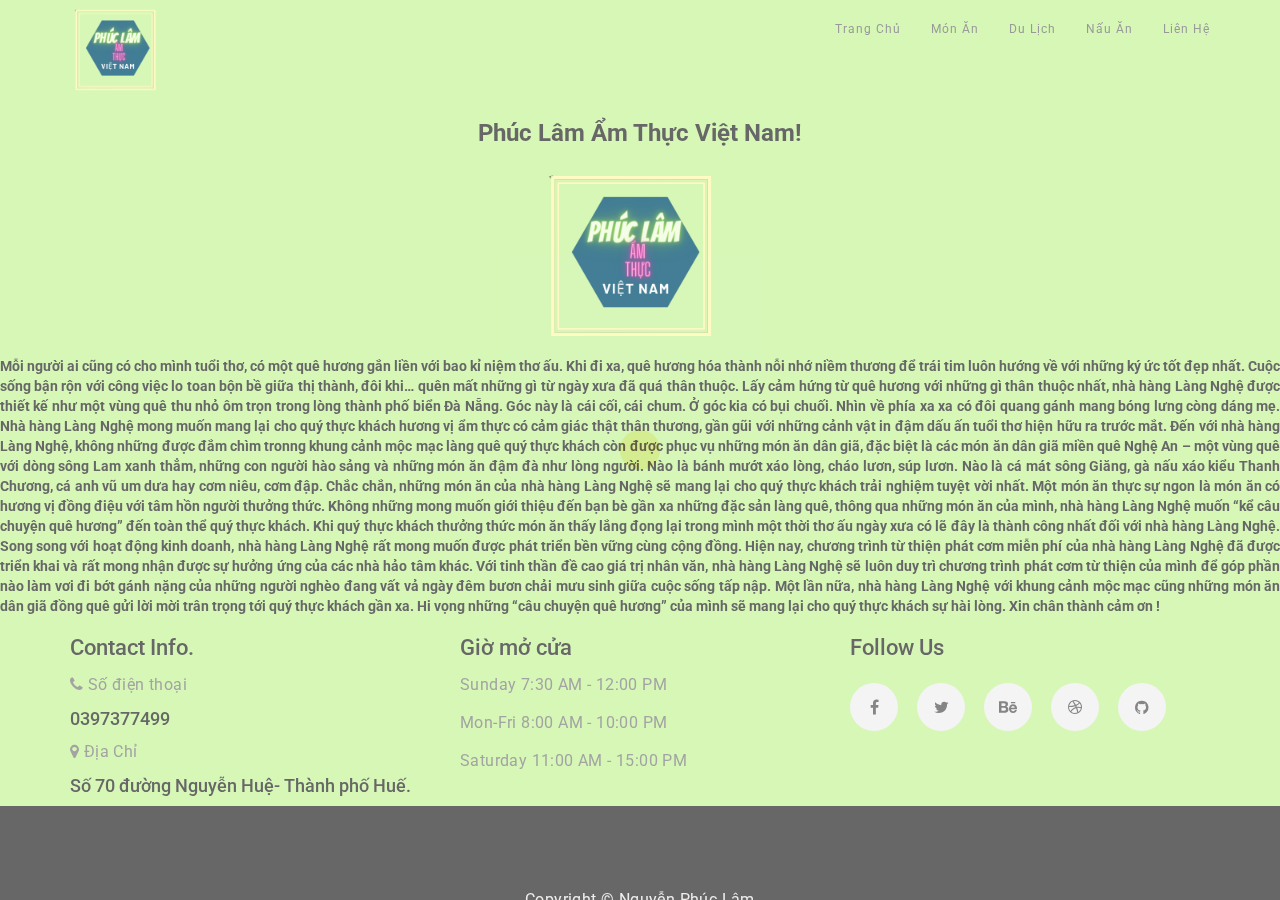
<file: lienhe.html>
<!DOCTYPE html>
<html lang="en">
<head>
	<meta charset="UTF-8">
	<meta http-equiv="X-UA-Compatible" content="IE=edge">
	<meta name="viewport" content="width=device-width, initial-scale=1.0">
	<title>Lâm K21</title>
</head>
<body>
	<meta http-equiv="X-UA-Compatible" content="IE=Edge">
	<meta name="viewport" content="width=device-width, initial-scale=1">
	<meta name="keywords" content="">
	<meta name="description" content="">
	<link rel="stylesheet" href="css/bootstrap.min.css">
	<link rel="stylesheet" href="css/animate.min.css">
	<link rel="stylesheet" href="css/font-awesome.min.css">
	<link rel="stylesheet" href="css/nivo-lightbox.css">
	<link rel="stylesheet" href="css/nivo_themes/default/default.css">
	<link rel="stylesheet" href="css/style.css">
	<link href='https://fonts.googleapis.com/css?family=Roboto:400,500' rel='stylesheet' type='text/css'>
</head>
<body>
    <style>
        .cautrucanh{
            text-align: center;
        }
        .candeu{
            text-align: justify;
        }
    </style>
<section class="preloader">
	<div class="sk-spinner sk-spinner-pulse"></div>
</section>
<section class="navbar navbar-default navbar-fixed-top" role="navigation">
	<div class="container">
		<div class="navbar-header">
			<button class="navbar-toggle" data-toggle="collapse" data-target=".navbar-collapse">
				<span class="icon icon-bar"></span>
				<span class="icon icon-bar"></span>
				<span class="icon icon-bar"></span>
			</button>
			<img src="./images/logo_lam.png" height="100px" width="100px" alt="" />
		</div>
		<div class="collapse navbar-collapse">
			<ul class="nav navbar-nav navbar-right">
				<li><a href="./index.html" class="smoothScroll">Trang Chủ</a></li>
				<li><a href="./monan.html" class="smoothScroll">Món Ăn </a></li>
				<li><a href="./dulich.html" class="smoothScroll">Du Lịch </a></li>
				<li><a href="./monan.html" class="smoothScroll">Nấu Ăn</a></li>
				<li><a href="./lienhe.html" class="smoothScroll">Liên Hệ</a></li>
			</ul>
		</div>
	</div>
    <div class="cautrucanh">
        <h3><b>Phúc Lâm Ẩm Thực Việt Nam!</b></h3>
    </div>
    <div class="cautrucanh">
        <img src="./images/logo_lam.png" width="200px" alt="">
    </div>
    <div class="candeu">
    <b>Mỗi người ai cũng có cho mình tuổi thơ, có một quê hương gắn liền với bao kỉ niệm thơ ấu. Khi đi xa, quê hương hóa thành nỗi nhớ niềm thương để trái tim luôn hướng về với những ký ức tốt đẹp nhất. Cuộc sống bận rộn với công việc lo toan bộn bề giữa thị thành, đôi khi… quên mất những gì từ ngày xưa đã quá thân thuộc.
 

        Lấy cảm hứng từ quê hương với những gì thân thuộc nhất, nhà hàng Làng Nghệ được thiết kế như một vùng quê thu nhỏ ôm trọn trong lòng thành phố biển Đà Nẵng. Góc này là cái cối, cái chum. Ở góc kia có bụi chuối. Nhìn về phía xa xa có đôi quang gánh mang bóng lưng còng dáng mẹ. Nhà hàng Làng Nghệ mong muốn mang lại cho quý thực khách hương vị ẩm thực có cảm giác thật thân thương, gần gũi với những cảnh vật in đậm dấu ấn tuổi thơ hiện hữu ra trước mắt.
         
        
        Đến với nhà hàng Làng Nghệ, không những được đắm chìm tronng khung cảnh mộc mạc làng quê quý thực khách còn được phục vụ những món ăn dân giã, đặc biệt là các món ăn dân giã miền quê Nghệ An – một vùng quê với dòng sông Lam xanh thẳm, những con người hào sảng và những món ăn đậm đà như lòng người. Nào là bánh mướt xáo lòng, cháo lươn, súp lươn. Nào là cá mát sông Giăng, gà nấu xáo kiểu Thanh Chương, cá  anh vũ um dưa hay cơm niêu, cơm đập. Chắc chắn, những món ăn của nhà hàng Làng Nghệ sẽ mang lại cho quý thực khách trải nghiệm tuyệt vời nhất.
         
        
        Một món ăn thực sự ngon là món ăn có hương vị đồng điệu với tâm hồn người thưởng thức. Không những mong muốn giới thiệu đến bạn bè gần xa những đặc sản làng quê, thông qua những món ăn của mình, nhà hàng Làng Nghệ muốn “kể câu chuyện quê hương” đến toàn thể quý thực khách. Khi quý thực khách thưởng thức món ăn thấy lắng đọng lại trong mình một thời thơ ấu ngày xưa có lẽ đây là thành công nhất đối với nhà hàng Làng Nghệ.
         
        
        Song song với hoạt động kinh doanh, nhà hàng Làng Nghệ rất mong muốn được phát triển bền vững cùng cộng đồng. Hiện nay, chương trình từ thiện phát cơm miễn phí của nhà hàng Làng Nghệ đã được triển khai và rất mong nhận được sự hưởng ứng của các nhà hảo tâm khác. Với tinh thần đề cao giá trị nhân văn, nhà hàng Làng Nghệ sẽ luôn duy trì chương trình phát cơm từ thiện của mình để góp phần nào làm vơi đi bớt gánh nặng của những người nghèo đang vất vả ngày đêm bươn chải mưu sinh giữa cuộc sống tấp nập.
         
        
        Một lần nữa, nhà hàng Làng Nghệ với khung cảnh mộc mạc cũng những món ăn dân giã đồng quê gửi lời mời trân trọng tới quý thực khách gần xa. Hi vọng những “câu chuyện quê hương” của mình sẽ mang lại cho quý thực khách sự hài lòng.
         
        
        Xin chân thành cảm ơn !</b>
    </div>
<!-- phancuoi!-->
    <div class="container">
		<div class="row">
			<div class="col-md-4 col-sm-4 wow fadeInUp" data-wow-delay="0.6s">
				<h2 class="heading">Contact Info.</h2>
				<div class="ph">
					<p><i class="fa fa-phone"></i> Số điện thoại</p>
					<h4>0397377499</h4>
				</div>
				<div class="address">
					<p><i class="fa fa-map-marker"></i> Địa Chỉ</p>
					<h4>Số 70 đường Nguyễn Huệ- Thành phố Huế.</h4>
				</div>
			</div>
			<div class="col-md-4 col-sm-4 wow fadeInUp" data-wow-delay="0.6s">
				<h2 class="heading">Giờ mở cửa</h2>
					<p>Sunday <span>7:30 AM - 12:00 PM</span></p>
					<p>Mon-Fri <span>8:00 AM - 10:00 PM</span></p>
					<p>Saturday <span>11:00 AM - 15:00 PM</span></p>
			</div>
			<div class="col-md-4 col-sm-4 wow fadeInUp" data-wow-delay="0.6s">
				<h2 class="heading">Follow Us</h2>
				<ul class="social-icon">
					<li><a href="#" class="fa fa-facebook wow bounceIn" data-wow-delay="0.3s"></a></li>
					<li><a href="#" class="fa fa-twitter wow bounceIn" data-wow-delay="0.6s"></a></li>
					<li><a href="#" class="fa fa-behance wow bounceIn" data-wow-delay="0.9s"></a></li>
					<li><a href="#" class="fa fa-dribbble wow bounceIn" data-wow-delay="0.9s"></a></li>
					<li><a href="#" class="fa fa-github wow bounceIn" data-wow-delay="0.9s"></a></li>
				</ul>
			</div>
		</div>
	</div>
</footer>
<section id="copyright">
	<div class="container">
		<div class="row">
			<div class="col-md-12 col-sm-12">
			
				<p>Copyright © Nguyễn Phúc Lâm
                

			</div>
		</div>
	</div>
</section>	
<script src="js/jquery.js"></script>
<script src="js/bootstrap.min.js"></script>
<script src="js/jquery.parallax.js"></script>
<script src="js/smoothscroll.js"></script>
<script src="js/nivo-lightbox.min.js"></script>
<script src="js/wow.min.js"></script>
<script src="js/custom.js"></script>

</body>
</html>
</file>
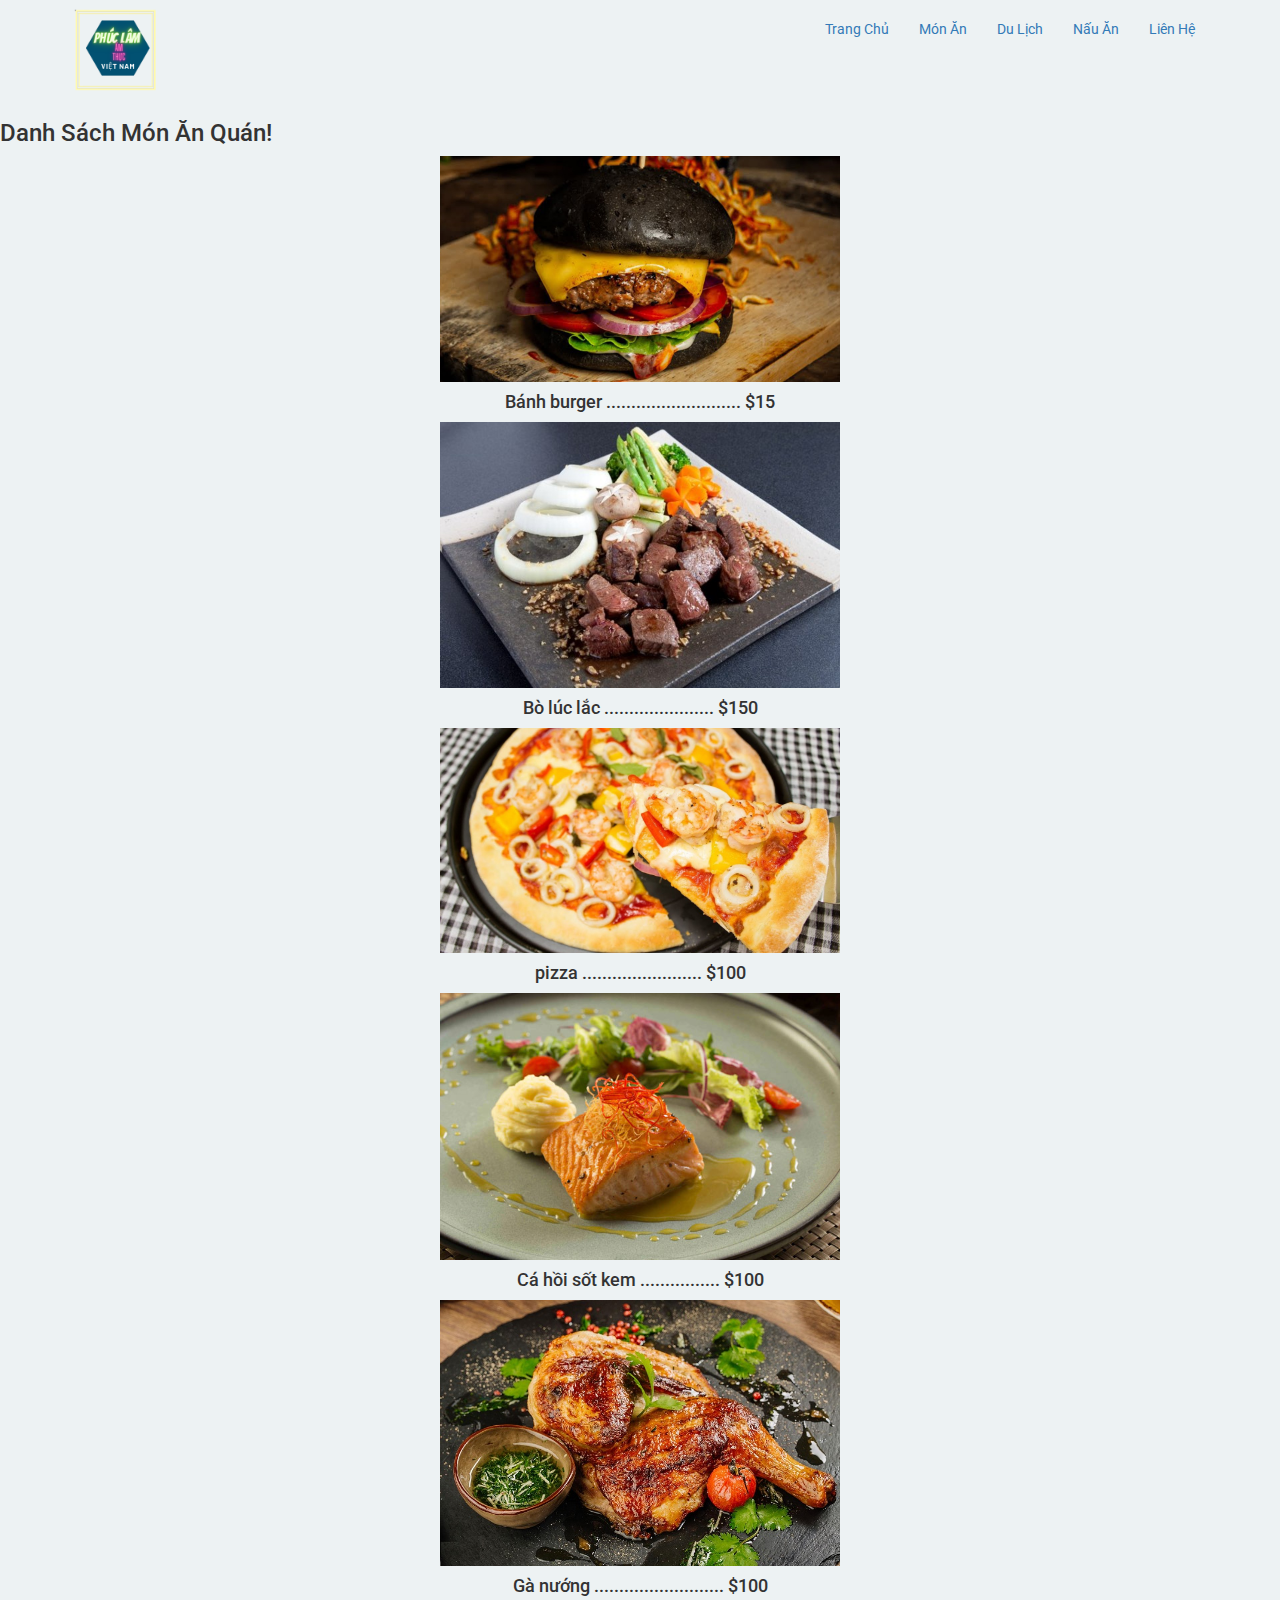
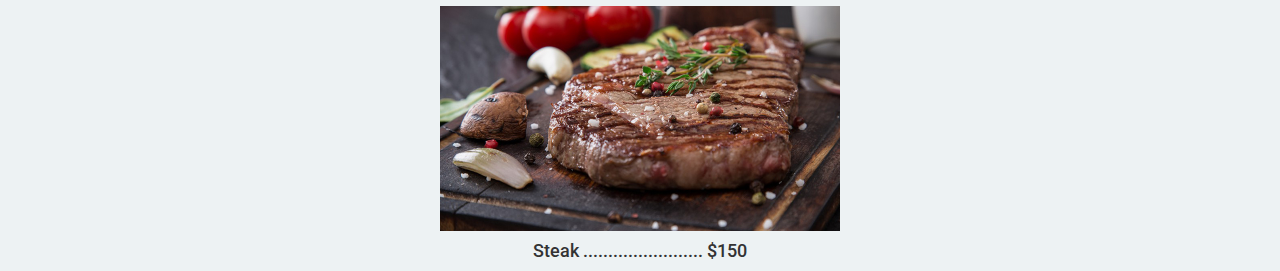
<file: monan.html>
<!DOCTYPE html>
<html lang="en">
<head>
    <meta charset="UTF-8">
    <meta http-equiv="X-UA-Compatible" content="IE=edge">
    <meta name="viewport" content="width=device-width, initial-scale=1.0">
    <title>Document</title>
</head>
<body> 
    <meta http-equiv="X-UA-Compatible" content="IE=Edge">
	<meta name="viewport" content="width=device-width, initial-scale=1">
	<meta name="keywords" content="">
	<meta name="description" content="">
	<link rel="stylesheet" href="css/bootstrap.min.css">
	<link rel="stylesheet" href="css/animate.min.css">
	<link rel="stylesheet" href="css/font-awesome.min.css">
	<link rel="stylesheet" href="css/nivo-lightbox.css">
	<link rel="stylesheet" href="css/nivo_themes/default/default.css">
	<link rel="stylesheet" href="css/style.css">
	<link href='https://fonts.googleapis.com/css?family=Roboto:400,500' rel='stylesheet' type='text/css'>
    <style>
        .Mine{
            overflow: hidden;
        }
        .BNHBUGER{
            text-align: center ;
        }
        .cangphai{
            margin-left: 360px;
  margin-top: 50px;
  bottom: 50%;
  float: right;
  margin-left: 50px;
            text-align:right;
            
        }
        
    </style>
    	<div class="container">
            <div class="navbar-header">
                <button class="navbar-toggle" data-toggle="collapse" data-target=".navbar-collapse">
                    <span class="icon icon-bar"></span>
                    <span class="icon icon-bar"></span>
                    <span class="icon icon-bar"></span>
                </button>
                <img src="./images/logo_lam.png" height="100px" width="100px" alt="" />
            </div>
            <div class="collapse navbar-collapse">
                <ul class="nav navbar-nav navbar-right">
                    <li><a href="./index.html" class="smoothScroll">Trang Chủ</a></li>
                    <li><a href="./monan.html" class="smoothScroll">Món Ăn </a></li>
                    <li><a href="./dulich.html" class="smoothScroll">Du Lịch </a></li>
                    <li><a href="./monan.html" class="smoothScroll">Nấu Ăn</a></li>
                    <li><a href="./lienhe.html" class="smoothScroll">Liên Hệ</a></li>
                </ul>
            </div>
        </div>
    <div class="Mine">
   <h3>Danh Sách Món Ăn Quán!</h3>
   <div class="BNHBUGER">
   <a href="./monbanhburger.html" data-lightbox-gallery="zenda-gallery"><img src="./images/2.jpg" width="400px" alt="Banh burger"></a> <br>
   <h4>Bánh burger ........................... <span>$15</span></h4>
   </div>
   <div class="BNHBUGER">
   <a href="./monboluclac.html" data-lightbox-gallery="zenda-gallery"><img src="./images/5.jpg" width="400px" alt="Bo luc lac"></a>
   <h4>Bò lúc lắc ...................... <span>$150</span></h4></div>
   <div class="BNHBUGER">
   <a href="./monpizza.html" data-lightbox-gallery="zenda-gallery"><img src="./images/6.jpg" width="400px" alt="Banh pizza"></a>
   <h4>pizza ........................ <span>$100</span></h4></div>
   <div class="BNHBUGER">
   <a href="./moncahoi.html" data-lightbox-gallery="zenda-gallery"><img src="./images/1.jpg" width="400px" alt="Cá hồi sốt kem"></a>
   <h4>Cá hồi sốt kem ................ <span>$100</span></h4></div>
   <div class="BNHBUGER">
   <a href="./monganuong.html" data-lightbox-gallery="zenda-gallery"><img src="./images/4.jpg" width="400px" alt="Gà nướng"></a>
   <h4>Gà nướng .......................... <span>$100</span></h4></div>
   <div class="BNHBUGER">
   <a href="./monsteak.html" data-lightbox-gallery="zenda-gallery"><img src="./images/3.jpg" width="400px" alt="Stake"></a>
   <h4> Steak ........................ <span>$150</span></h4></div>
</div>
</div>
</body>
</html>
</file>
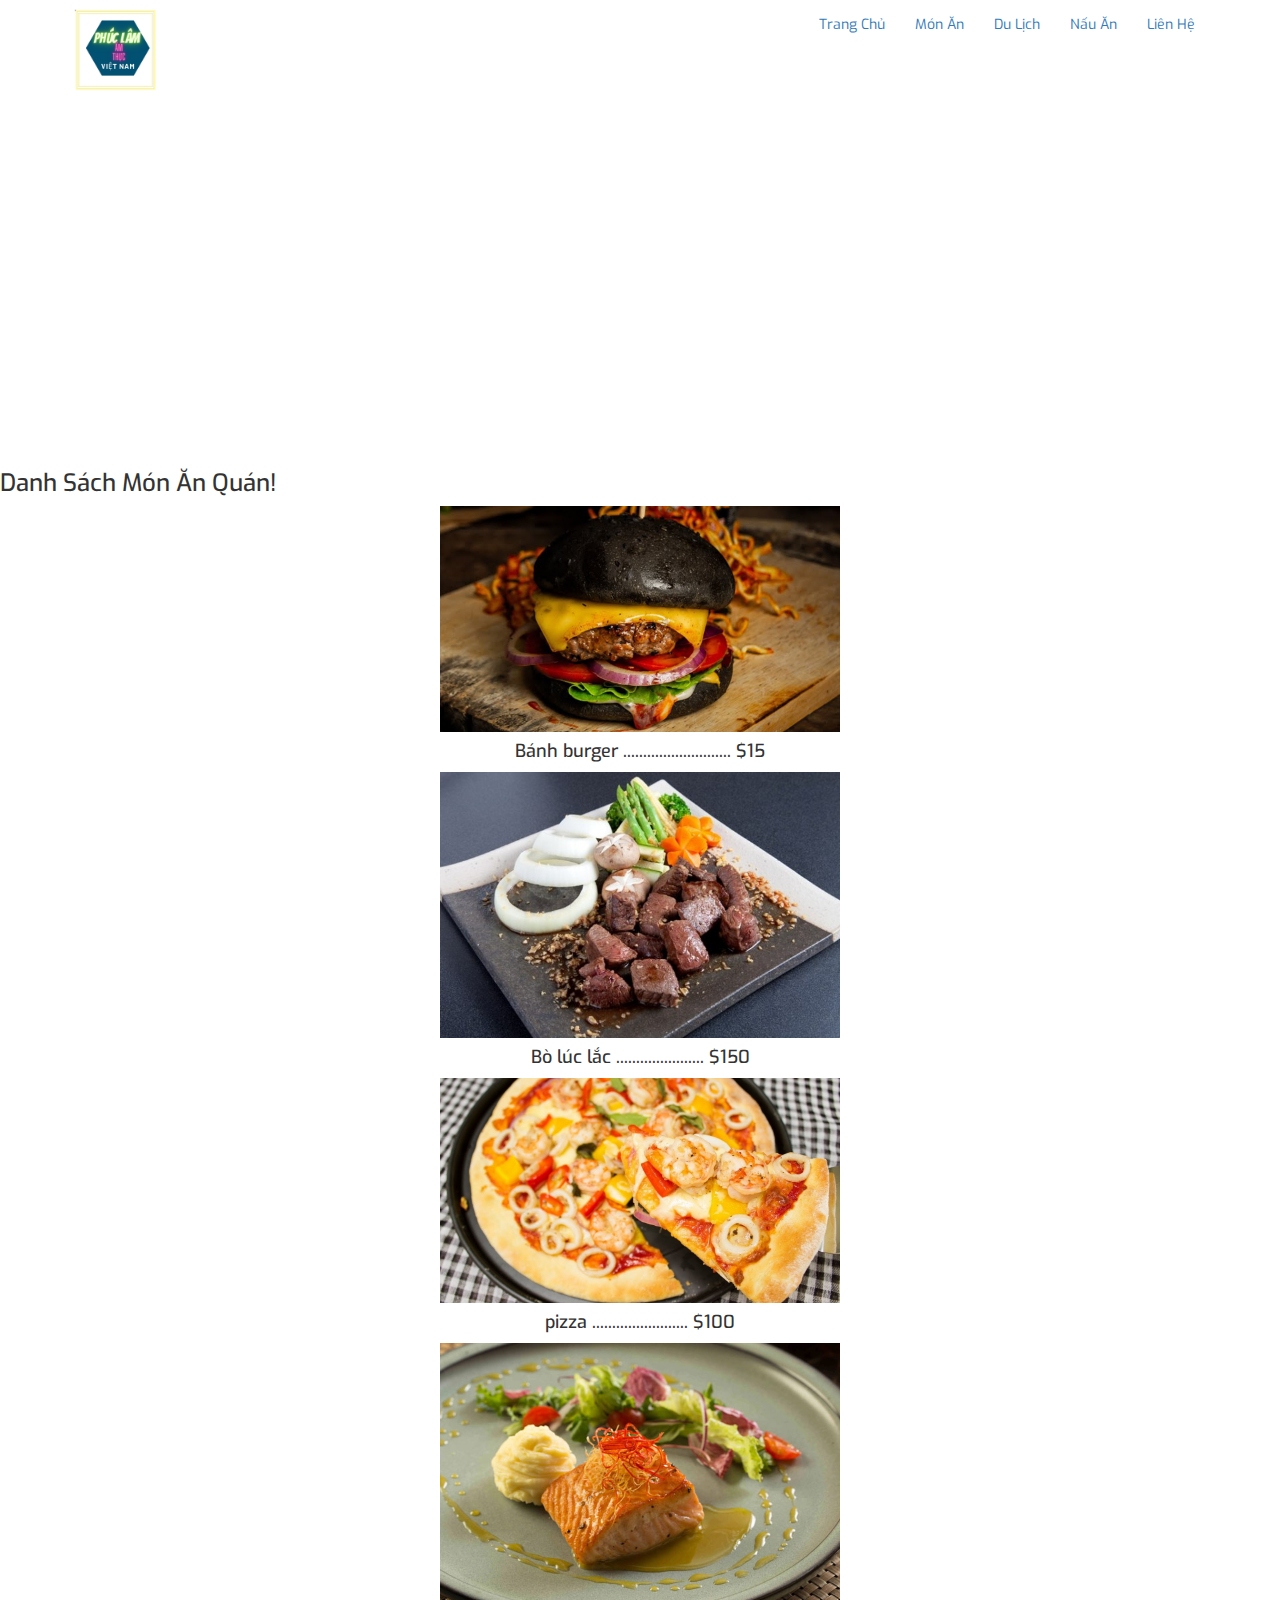
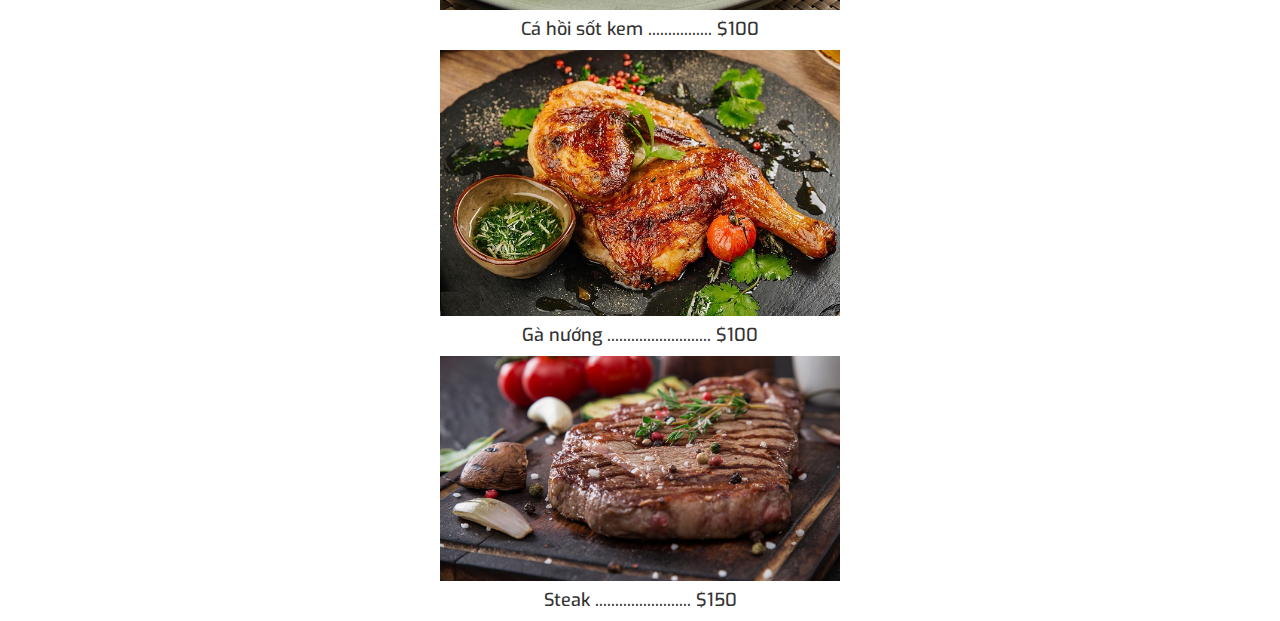
<file: nauan.html>
<!DOCTYPE html>
<html lang="en">
<head>
    <meta charset="UTF-8">
    <meta http-equiv="X-UA-Compatible" content="IE=edge">
    <meta name="viewport" content="width=device-width, initial-scale=1.0">
    <title>Document</title>
</head>
<body> 
    <meta http-equiv="X-UA-Compatible" content="IE=Edge">
	<meta name="viewport" content="width=device-width, initial-scale=1">
	<meta name="keywords" content="">
	<meta name="description" content="">
	<link rel="stylesheet" href="css/bootstrap.min.css">
	<link rel="stylesheet" href="css/animate.min.css">
	<link rel="stylesheet" href="css/font-awesome.min.css">
	<link rel="stylesheet" href="css/nivo-lightbox.css">
	<link rel="stylesheet" href="css/nivo_themes/default/default.css">
	<link rel="stylesheet" href="css/style1.css">
	<link href='https://fonts.googleapis.com/css?family=Roboto:400,500' rel='stylesheet' type='text/css'>
   <link rel="stylesheet" href="css/nauan.css">
   <style>
        .Mine{
            overflow: hidden;
        }
        .BNHBUGER{
            text-align: center ;
        }
        .cangphai{
            margin-left: 360px;
  margin-top: 50px;
  bottom: 50%;
  float: right;
  margin-left: 50px;
            text-align:right;
            
        }
        .noidung{
           background-color: cornflowerblue;
        }
        
    </style>
    	<div class="container">
            <div class="navbar-header">
                <button class="navbar-toggle" data-toggle="collapse" data-target=".navbar-collapse">
                    <span class="icon icon-bar"></span>
                    <span class="icon icon-bar"></span>
                    <span class="icon icon-bar"></span>
                </button>
                <img src="./images/logo_lam.png" height="100px" width="100px" alt="" />
            </div>
            <div class="collapse navbar-collapse">
                <ul class="nav navbar-nav navbar-right">
                    <li><a href="./index.html" class="smoothScroll">Trang Chủ</a></li>
                    <li><a href="./monan.html" class="smoothScroll">Món Ăn </a></li>
                    <li><a href="./dulich.html" class="smoothScroll">Du Lịch </a></li>
                    <li><a href="./monan.html" class="smoothScroll">Nấu Ăn</a></li>
                    <li><a href="./lienhe.html" class="smoothScroll">Liên Hệ</a></li>
                </ul>
            </div>
        </div>
</body>
<div class="noidung">
    <div class="context">
        <div class="Mine">
       <h3>Danh Sách Món Ăn Quán!</h3>
       <div class="BNHBUGER">
       <a href="./monbanhburger.html" data-lightbox-gallery="zenda-gallery"><img src="./images/2.jpg" width="400px" alt="Banh burger"></a> <br>
       <h4>Bánh burger ........................... <span>$15</span></h4>
       </div>
       <div class="BNHBUGER">
       <a href="./monboluclac.html" data-lightbox-gallery="zenda-gallery"><img src="./images/5.jpg" width="400px" alt="Bo luc lac"></a>
       <h4>Bò lúc lắc ...................... <span>$150</span></h4></div>
       <div class="BNHBUGER">
       <a href="./monpizza.html" data-lightbox-gallery="zenda-gallery"><img src="./images/6.jpg" width="400px" alt="Banh pizza"></a>
       <h4>pizza ........................ <span>$100</span></h4></div>
       <div class="BNHBUGER">
       <a href="./moncahoi.html" data-lightbox-gallery="zenda-gallery"><img src="./images/1.jpg" width="400px" alt="Cá hồi sốt kem"></a>
       <h4>Cá hồi sốt kem ................ <span>$100</span></h4></div>
       <div class="BNHBUGER">
       <a href="./monganuong.html" data-lightbox-gallery="zenda-gallery"><img src="./images/4.jpg" width="400px" alt="Gà nướng"></a>
       <h4>Gà nướng .......................... <span>$100</span></h4></div>
       <div class="BNHBUGER">
       <a href="./monsteak.html" data-lightbox-gallery="zenda-gallery"><img src="./images/3.jpg" width="400px" alt="Stake"></a>
       <h4> Steak ........................ <span>$150</span></h4></div>
    </div>
</div> 
</div>
</div>
</body>
</html>
</file>
<file: css/style.css>
body
	{
		background: #edf2f3;
    font-family: 'Roboto', sans-serif;
    font-weight: 400;
    position: relative;
	}

.heading {
  font-size: 22px;
  font-weight: 500;
}

.subheading {
  font-size: 16px;
  padding-bottom: 60px;
}

p {
  color: #848484;
  font-weight: 400;
  font-size: 16px;
  letter-spacing: 0.4px;
  line-height: 28px;
}

hr {
	border-top: 2px solid #828282;
	width: 120px;
}

#menu, #gallery, #team {
	padding-top: 100px;
	padding-bottom: 100px;
}
#menu, #contact {
  background: #f0f0f0;
}

.parallax-section {
  background-attachment: fixed !important;
  background-size: cover !important;
}

/* preloader section */
.preloader  {
        position: fixed;
        top: 0;
        left: 0;
        width: 100%;
        height: 100%;
        z-index: 99999;
        display: -webkit-flex;
        display: -ms-flexbox;
        display: flex;
        -webkit-flex-flow: row nowrap;
            -ms-flex-flow: row nowrap;
                flex-flow: row nowrap;
        -webkit-justify-content: center;
            -ms-flex-pack: center;
                justify-content: center;
        -webkit-align-items: center;
            -ms-flex-align: center;
                align-items: center;
        background: none repeat scroll 0 0 #fff;
    }
.sk-spinner-pulse {
  width: 40px;
  height: 40px;
  background-color: #F6D76B;
  border-radius: 100%;
  -webkit-animation: sk-pulseScaleOut 1s infinite ease-in-out;
          animation: sk-pulseScaleOut 1s infinite ease-in-out; }

@-webkit-keyframes sk-pulseScaleOut {
  0% {
    -webkit-transform: scale(0);
            transform: scale(0); }
  100% {
    -webkit-transform: scale(1);
            transform: scale(1);
    opacity: 0; } }

@keyframes sk-pulseScaleOut {
  0% {
    -webkit-transform: scale(0);
            transform: scale(0); }
  100% {
    -webkit-transform: scale(1);
            transform: scale(1);
    opacity: 0; } }


/* start navigation */
.navbar-default {
  background: #c8f59e;
  box-shadow: 0px 2px 8px 0px rgba(50, 50, 50, 0.04);
  border: none;
  margin-bottom: 0;
}
.navbar-brand, .navbar-nav li a {
  line-height: 28px;
}
.navbar-default .navbar-brand  {
  color: #5C5C5C;
  font-size: 22px;
  font-weight: bold;
  letter-spacing: 2px;
}
.navbar-default .navbar-nav li a {
  font-size: 12px;
  letter-spacing: 1px;
}

/* home section */
#home {
  background: url('../images/bannerlam.png') 50% 0 repeat-y fixed;
  -webkit-background-size: cover;
  background-size: cover;
  background-position: center;
  color: #ffffff;
  display: -webkit-box;
  display: -webkit-flex;
  display: -ms-flexbox;
  display: flex;
  -webkit-box-align: center;
  -webkit-align-items: center;
      -ms-flex-align: center;
          align-items: center;
  height: 100vh;
  text-align: center;
}
#home h1 {
  font-size: 20px;
  letter-spacing: 8px;
  font-style: normal;
  padding-top: 10px;
}
#home .btn {
  background: transparent;
  border-radius: 0;
  border: 3px solid #ffffff;
  color: #ffffff;
  font-weight: bold;
  letter-spacing: 2px;
  padding: 16px 42px;
  margin-top: 40px;
  transition: all 0.4s ease-in-out;
}
#home .btn:hover {
  background: #ffffff;
  color: #202020;
}

/* team section */
#team {
  text-align: center;
}
#team h3 {
  font-size: 18px;
  line-height: 4px;
}
#team h4 {
  color: #5C5C5C;
  padding-top: 24px;
}
#team .col-md-4 {
 padding-top: 42px;
}

/* menu section */
#menu h4 {
	line-height: 1.5;
}
#menu .col-md-8 {
  padding-bottom: 42px;
}
#menu .col-md-6 {
  padding-bottom: 18px;
}
#menu span {
  color: #5C5C5C;
}

/* gallery section */
#gallery {
  padding-top: 80px;
  padding-bottom: 80px;
}
#gallery .col-md-4 {
  padding-top: 52px;
}
#gallery img {
  width: 100%;
  padding-bottom: 18px;
}
#gallery .col-md-4 div {
  position: relative;
  bottom: 18px;
  padding-bottom: 12px;
}
#gallery h3 {
  font-size: 18px;
  line-height: 8px;
}

/* contact section */
#contact {
  padding-top: 80px;
  padding-bottom: 100px;
}
#contact .col-md-8 {
  margin-bottom: 32px;
}
#contact .form-control {
  background: #ffffff;
  border: none;
  border-radius: 0;
  box-shadow: none;
  margin-top: 10px;
  margin-bottom: 10px;
  transition: all 0.4s ease-in-out;
}
#contact .form-control:focus {
  border-color: #f9f9f9;
}
#contact input {
  height: 48px;
}
#contact input[type="submit"] {
  background: transparent;
  border: 2px solid #999;
  border-radius: 10px;
  letter-spacing: 2px;
  margin-top: 12px;
  height: 50px;
}
#contact input[type="submit"]:hover {
  background: #999;
  color: #ffffff;
}

/* footer section */
footer {
  background: url('../images/footer-bg.jpg') 50% 0 repeat-y fixed;
  -webkit-background-size: cover;
  background-size: cover;
  background-position: center;
  color: #0a0a0a;
  padding-top: 80px;
  padding-bottom: 80px;
}
footer h2 {
  padding-bottom: 14px;
}
footer h3 {
  padding-top: 8px;
}
footer p {
  color: #222121;
}
footer span {
  font-weight: bold;
  padding-left: 24px;
}
footer .ph, footer .address {
  padding-top: 12px;
  padding-bottom: 12px;
}
footer .fa {
  font-size: 12px;
  padding-right: 10px;
}

/* social icon */
.social-icon {
  padding: 0;
}
.social-icon li {
  list-style: none;
  display: inline-block;
  padding: 0;
}
.social-icon li a {
  background: #f0f0f0;
  border-radius: 50%;
  color: #5C5C5C;
  font-size: 16px;
  width: 48px;
  height: 48px;
  line-height: 48px;
  text-align: center;
  text-decoration: none;
  transition: all 0.4s ease-in-out;
  margin-top: 12px;
  margin-right: 16px;
  top: 0;
  position: relative;
  padding: 0;
}
.social-icon li a:hover {
  background: #F6D76B;
  top: 5px;
}

/* copyright section */
#copyright {
  background: #343434;
  color: #1f1d1d;
  padding-top: 80px;
  padding-bottom: 80px;
  text-align: center;
}
#copyright p {
  color: #ebe7e7;
}
#copyright a {
  color: #f5e5e5;
}
#copyright a:hover {
  color: #FF0;
}
</file>
<file: css/style1.css>
.noidung{
   background-color: bisque; 
}
</file>
<file: css/nauan.css>
@import url('https://fonts.googleapis.com/css?family=Exo:400,700');

*{
    margin: 0px;
    padding: 0px;
}

body{
    font-family: 'Exo', sans-serif;
}


.context {
    width: 100%;
    position: absolute;
    top:50vh;
    
}

.context h1{
    text-align: center;
    color: #fff;
    font-size: 50px;
}


.area{
    background: #4e54c8;  
    background: -webkit-linear-gradient(to left, #8f94fb, #4e54c8);  
    width: 100%;
    height:100vh;
    
   
}

.circles{
    position:relative;
    top: 0;
    left: 0;
    width: 100%;
    height: 100%;
    overflow: hidden;
}

.circles li{
    position: absolute;
    display: block;
    list-style: none;
    width: 20px;
    height: 20px;
    background: rgba(255, 255, 255, 0.2);
    animation: animate 25s linear infinite;
    bottom: -150px;
    
}

.circles li:nth-child(1){
    left: 25%;
    width: 100px;
    height: 100px;
    animation-delay: 0s;
}


.circles li:nth-child(2){
    left: 10%;
    width: 100px;
    height: 100px;
    animation-delay: 2s;
    animation-duration: 12s;
}

.circles li:nth-child(3){
    left: 70%;
    width: 20px;
    height: 20px;
    animation-delay: 4s;
}

.circles li:nth-child(4){
    left: 40%;
    width: 60px;
    height: 60px;
    animation-delay: 0s;
    animation-duration: 18s;
}

.circles li:nth-child(5){
    left: 65%;
    width: 20px;
    height: 20px;
    animation-delay: 0s;
}

.circles li:nth-child(6){
    left: 75%;
    width: 110px;
    height: 110px;
    animation-delay: 3s;
}

.circles li:nth-child(7){
    left: 35%;
    width: 150px;
    height: 150px;
    animation-delay: 7s;
}

.circles li:nth-child(8){
    left: 50%;
    width: 25px;
    height: 25px;
    animation-delay: 15s;
    animation-duration: 45s;
}

.circles li:nth-child(9){
    left: 20%;
    width: 15px;
    height: 15px;
    animation-delay: 2s;
    animation-duration: 35s;
}

.circles li:nth-child(10){
    left: 85%;
    width: 150px;
    height: 150px;
    animation-delay: 0s;
    animation-duration: 11s;
}



@keyframes animate {

    0%{
        transform: translateY(0) rotate(0deg);
        opacity: 1;
        border-radius: 0;
    }

    100%{
        transform: translateY(-1000px) rotate(720deg);
        opacity: 0;
        border-radius: 50%;
    }

}
</file>
<file: css/nivo_themes/default/default.css>
/*
 * Nivo Lightbox Default Theme v1.0
 * http://dev7studios.com/nivo-lightbox
 *
 * Copyright 2013, Dev7studios
 * Free to use and abuse under the MIT license.
 * http://www.opensource.org/licenses/mit-license.php
 */
 
.nivo-lightbox-theme-default.nivo-lightbox-overlay { 
	background: #666;
	background: rgba(0,0,0,0.6); 
}
.nivo-lightbox-theme-default .nivo-lightbox-content.nivo-lightbox-loading { background: url(loading.gif) no-repeat 50% 50%; }

.nivo-lightbox-theme-default .nivo-lightbox-nav {
	top: 10%;
	width: 8%;
	height: 80%;
	text-indent: -9999px;
	background-repeat: no-repeat;
	background-position: 50% 50%;
	opacity: 0.5;
}
.nivo-lightbox-theme-default .nivo-lightbox-nav:hover { 
	opacity: 1; 
	background-color: rgba(0,0,0,0.5);
}
.nivo-lightbox-theme-default .nivo-lightbox-prev { 
	background-image: url(prev.png); 
	border-radius: 0 3px 3px 0;
}
.nivo-lightbox-theme-default .nivo-lightbox-next { 
	background-image: url(next.png); 
	border-radius: 3px 0 0 3px;
}

.nivo-lightbox-theme-default .nivo-lightbox-close {
	display: block;
	background: url(close.png) no-repeat;
	width: 48px;
	height: 48px;
	text-indent: -9999px;
	padding: 5px;
	opacity: 0.5;
}
.nivo-lightbox-theme-default .nivo-lightbox-close:hover { opacity: 1; }

.nivo-lightbox-theme-default .nivo-lightbox-title-wrap { bottom: -7%; }
.nivo-lightbox-theme-default .nivo-lightbox-title {
	font: 14px/20px 'Helvetica Neue', Helvetica, Arial, sans-serif;
	font-style: normal;
	font-weight: normal;
	background: #000;
	color: #fff;
	padding: 7px 15px;
	border-radius: 30px;
}

.nivo-lightbox-theme-default .nivo-lightbox-image img {
	background: #fff;
	-webkit-box-shadow: 0px 1px 1px rgba(0,0,0,0.4);
	        box-shadow: 0px 1px 1px rgba(0,0,0,0.4);
}
.nivo-lightbox-theme-default .nivo-lightbox-ajax,
.nivo-lightbox-theme-default .nivo-lightbox-inline {
	background: #fff;
	padding: 40px;
	-webkit-box-shadow: 0px 1px 1px rgba(0,0,0,0.4);
	        box-shadow: 0px 1px 1px rgba(0,0,0,0.4);
}

@media (-webkit-min-device-pixel-ratio: 1.3),
       (-o-min-device-pixel-ratio: 2.6/2),
       (min--moz-device-pixel-ratio: 1.3),
       (min-device-pixel-ratio: 1.3),
       (min-resolution: 1.3dppx) {

	.nivo-lightbox-theme-default .nivo-lightbox-content.nivo-lightbox-loading { 
		background-image: url(loading@2x.gif); 
		-webkit-background-size: 32px 32px; 
		        background-size: 32px 32px;
	}
	.nivo-lightbox-theme-default .nivo-lightbox-prev { 
		background-image: url(prev@2x.png); 
		-webkit-background-size: 48px 48px; 
		        background-size: 48px 48px;
	}
	.nivo-lightbox-theme-default .nivo-lightbox-next { 
		background-image: url(next@2x.png); 
		-webkit-background-size: 48px 48px; 
		        background-size: 48px 48px;
	}
	.nivo-lightbox-theme-default .nivo-lightbox-close { 
		background-image: url(close@2x.png); 
		-webkit-background-size: 16px 16px; 
		        background-size: 16px 16px;
	}
	
}
</file>
